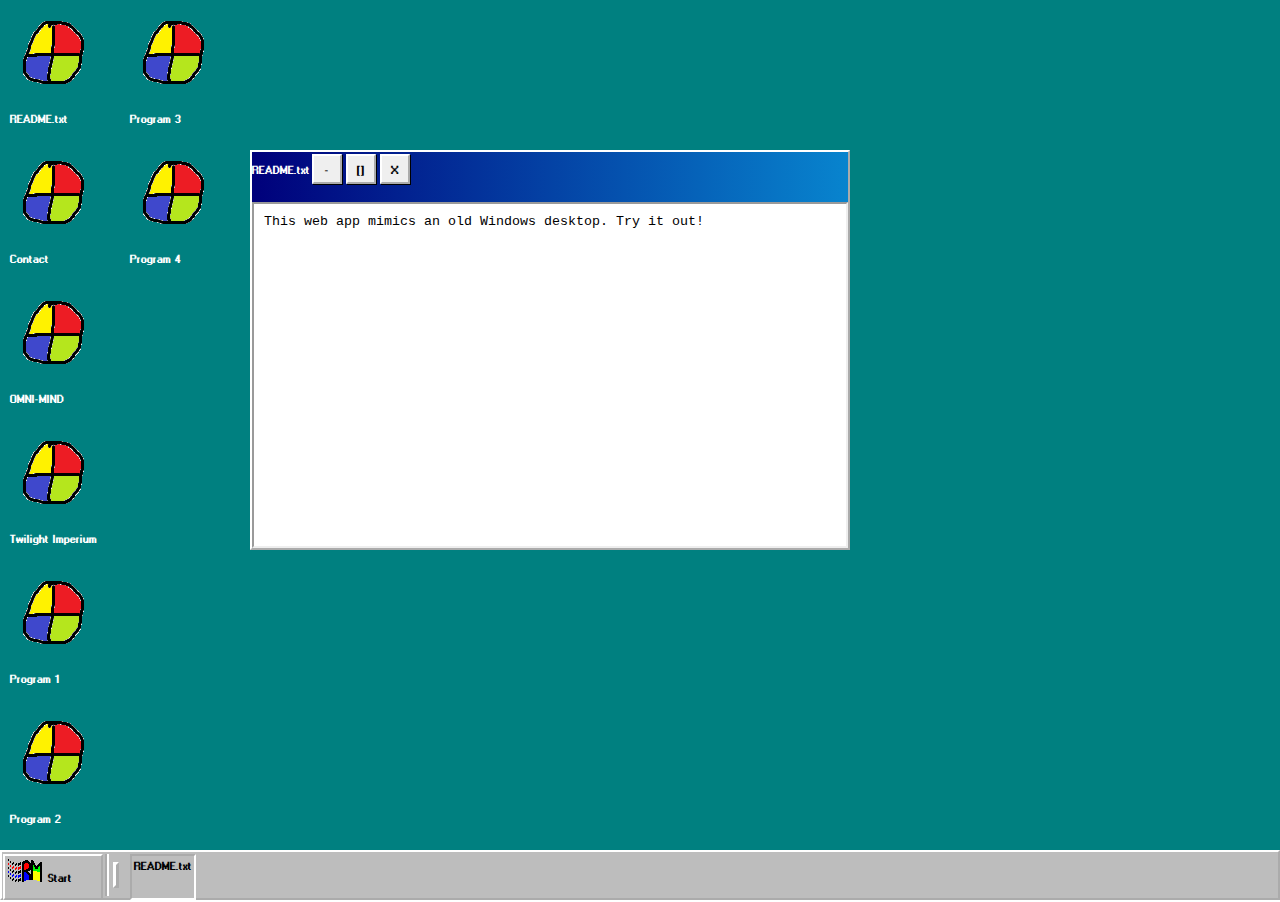
<file: index.html>
<!DOCTYPE html>
<html lang="en">
<head>
    <meta charset="UTF-8">
    <meta http-equiv="X-UA-Compatible" content="IE=edge">
    <meta name="viewport" content="width=device-width, initial-scale=1.0, user-scalable=no">
    <title>Faux Desktop</title>
    <link rel="stylesheet" href="styles/styles.css">
</head>
<body>
        <div id="taskbar" class="taskbar">
            <nav>
                
                <button id="startMenuButton" class="startMenuButton">Start</button>
                <ul id="startMenu" class="startMenu hidden">
                </ul>
            </nav>
            <ul></ul>
        </div>
        <div id="desktop" class="desktop">
        </div>
        
    <script src="scripts/scripts.js"></script>
</body>
</html>
</file>
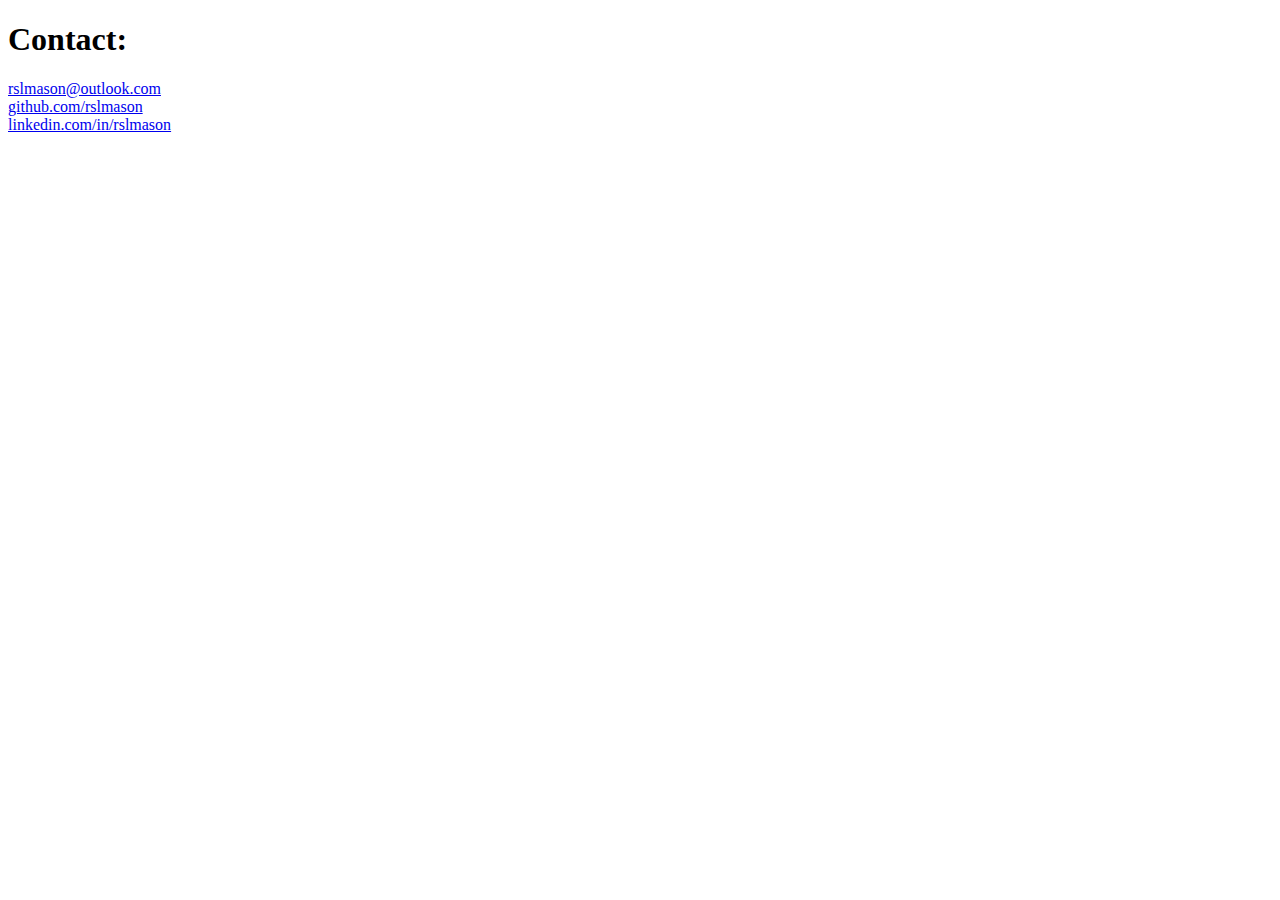
<file: contact.html>
<!DOCTYPE html>
<html lang="en">
<head>
    <meta charset="UTF-8">
    <meta http-equiv="X-UA-Compatible" content="IE=edge">
    <meta name="viewport" content="width=device-width, initial-scale=1.0">
    <title>Document</title>

</head>
<body style="background-color: white;">
    <h1>Contact:</h1>
    <a href="mailto:rslmason@outlook.com">rslmason@outlook.com</a><br>
    <a href="https://github.com/rslmason">github.com/rslmason</a><br>
    <a href="https://linkedin.com/in/rslmason"">linkedin.com/in/rslmason</a>
</body>
</html>
</file>
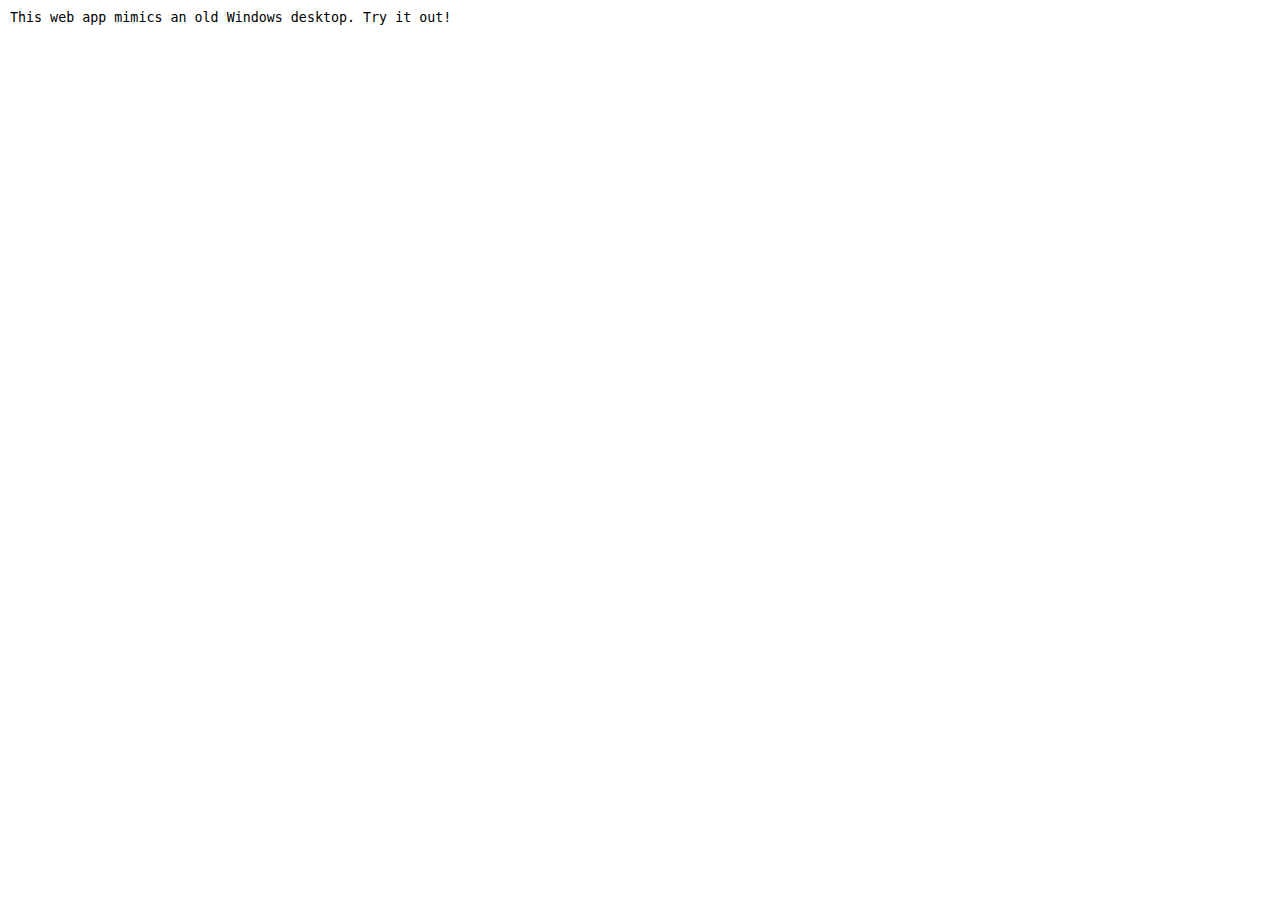
<file: readMe.html>
<!DOCTYPE html>
<html lang="en" style="
    height: 100%;
">
<head>
    <meta charset="UTF-8">
    <meta http-equiv="X-UA-Compatible" content="IE=edge">
    <meta name="viewport" content="width=device-width, initial-scale=1.0">
    <title>Document</title>
</head>
<body style="
    height: 100%;
    margin: 0;
    line-height: 0;
">
    <div style="
        height: 100%;
    ">
        <textarea name="" id="" style="
            box-sizing: border-box;
            height: 100%;
            width: 100%;
            border: none;
            margin: 0px;
            padding: 10px;
            resize: none;
            outline: 0px;
        ">This web app mimics an old Windows desktop. Try it out!</textarea>
    </div>
</body>
</html>
</file>
<file: styles/styles.css>
html {
  line-height: 1.15;
  -ms-text-size-adjust: 100%;
  -webkit-text-size-adjust: 100%;
}

body {
  margin: 0;
}

article, aside, footer, header, nav, section {
  display: block;
}

h1 {
  font-size: 2em;
  margin: 0.67em 0;
}

figcaption, figure, main {
  display: block;
}

figure {
  margin: 1em 40px;
}

hr {
  -webkit-box-sizing: content-box;
          box-sizing: content-box;
  height: 0;
  overflow: visible;
}

pre {
  font-family: monospace, monospace;
  font-size: 1em;
}

a {
  background-color: transparent;
  -webkit-text-decoration-skip: objects;
}

abbr[title] {
  border-bottom: none;
  text-decoration: underline;
  -webkit-text-decoration: underline dotted;
          text-decoration: underline dotted;
}

b, strong {
  font-weight: inherit;
}

b, strong {
  font-weight: bolder;
}

code, kbd, samp {
  font-family: monospace, monospace;
  font-size: 1em;
}

dfn {
  font-style: italic;
}

mark {
  background-color: #ff0;
  color: #000;
}

small {
  font-size: 80%;
}

sub, sup {
  font-size: 75%;
  line-height: 0;
  position: relative;
  vertical-align: baseline;
}

sub {
  bottom: -0.25em;
}

sup {
  top: -0.5em;
}

audio, video {
  display: inline-block;
}

audio:not([controls]) {
  display: none;
  height: 0;
}

img {
  border-style: none;
}

svg:not(:root) {
  overflow: hidden;
}

button, input, optgroup, select, textarea {
  font-family: sans-serif;
  font-size: 100%;
  line-height: 1.15;
  margin: 0;
}

button, input {
  overflow: visible;
}

button, select {
  text-transform: none;
}

button, html [type=button], [type=reset], [type=submit] {
  -webkit-appearance: button;
}

button::-moz-focus-inner, [type=button]::-moz-focus-inner, [type=reset]::-moz-focus-inner, [type=submit]::-moz-focus-inner {
  border-style: none;
  padding: 0;
}

button:-moz-focusring, [type=button]:-moz-focusring, [type=reset]:-moz-focusring, [type=submit]:-moz-focusring {
  outline: 1px dotted ButtonText;
}

fieldset {
  padding: 0.35em 0.75em 0.625em;
}

legend {
  -webkit-box-sizing: border-box;
          box-sizing: border-box;
  color: inherit;
  display: table;
  max-width: 100%;
  padding: 0;
  white-space: normal;
}

progress {
  display: inline-block;
  vertical-align: baseline;
}

textarea {
  overflow: auto;
}

[type=checkbox], [type=radio] {
  -webkit-box-sizing: border-box;
          box-sizing: border-box;
  padding: 0;
}

[type=number]::-webkit-inner-spin-button, [type=number]::-webkit-outer-spin-button {
  height: auto;
}

[type=search] {
  -webkit-appearance: textfield;
  outline-offset: -2px;
}

[type=search]::-webkit-search-cancel-button, [type=search]::-webkit-search-decoration {
  -webkit-appearance: none;
}

::-webkit-file-upload-button {
  -webkit-appearance: button;
  font: inherit;
}

details, menu {
  display: block;
}

summary {
  display: list-item;
}

canvas {
  display: inline-block;
}

template {
  display: none;
}

[hidden] {
  display: none;
}

* {
  -webkit-box-sizing: border-box;
  box-sizing: border-box;
}

.sr-only {
  position: absolute;
  width: 1px;
  height: 1px;
  margin: -1px;
  border: 0;
  padding: 0;
  white-space: nowrap;
  -webkit-clip-path: inset(100%);
          clip-path: inset(100%);
  clip: rect(0 0 0 0);
  overflow: hidden;
}

@font-face {
  font-family: "Microsoft Sans Serif";
  src: local("Microsoft Sans Serif");
}
@font-face {
  font-family: "MS Sans Serif";
  src: url("../assets/fonts/MS Sans Serif 8pt.ttf");
}
@font-face {
  font-family: "MS Sans Serif Bold";
  src: url("../assets/fonts/MS Sans Serif 8pt bold.ttf");
}
html {
  font-size: 62.5%;
  font-family: "MS Sans Serif Bold";
  line-height: 1.3rem;
}

button {
  font-family: inherit;
  border: white 2px outset;
  margin: 2px;
}
button:focus::after {
  content: "";
  position: absolute;
  inset: 2.2px;
  border: black 1px dotted;
}
button:active {
  border: white 2px inset;
}

body {
  overflow: hidden;
  height: 100vh;
  width: 100vw;
  display: -webkit-box;
  display: -ms-flexbox;
  display: flex;
  -webkit-box-orient: vertical;
  -webkit-box-direction: reverse;
      -ms-flex-direction: column-reverse;
          flex-direction: column-reverse;
  -webkit-user-select: none;
     -moz-user-select: none;
      -ms-user-select: none;
          user-select: none;
}

.hidden {
  visibility: hidden;
  position: absolute;
}

ul {
  list-style: none;
  padding: 0;
  margin: 0;
}

.taskbar {
  display: -webkit-box;
  display: -ms-flexbox;
  display: flex;
  position: relative;
  z-index: 1;
  height: 50px;
  background-color: #bdbdbd;
  border: white 2px outset;
}
.taskbar nav {
  position: relative;
  margin-right: 10px;
}
.taskbar nav .startMenuButton {
  width: 100px;
  height: 100%;
  background: url("../assets/smallLogo.bmp") no-repeat;
  padding-left: 2rem;
  margin: 2px 16px 2px 1px;
}
.taskbar nav .startMenu {
  z-index: 1;
  display: -webkit-box;
  display: -ms-flexbox;
  display: flex;
  -webkit-box-orient: vertical;
  -webkit-box-direction: normal;
      -ms-flex-direction: column;
          flex-direction: column;
  position: absolute;
  bottom: 100%;
  background: #bdbdbd;
  border: white 2px outset;
}
.taskbar nav .startMenu li {
  font-size: 2rem;
  background-color: #bdbdbd;
  width: 200px;
  height: 100px;
}
.taskbar nav .startMenu li:hover {
  background-color: #00007b;
  color: white;
}
.taskbar nav::before {
  content: "";
  display: block;
  position: absolute;
  right: 10px;
  top: 2px;
  bottom: 2px;
  border-left: white 2px inset;
  border-right: white 2px inset;
}
.taskbar nav:after {
  content: "";
  display: inline-block;
  position: absolute;
  right: 0px;
  top: 10px;
  bottom: 10px;
  border: white 3px outset;
}
.taskbar .taskBarButton {
  position: relative;
  border: 1px black solid;
  background-color: #bdbdbd;
  height: 100%;
  border: white 2px outset;
  padding: 2px;
  margin: 2px 1px;
}
.taskbar .taskBarButton:active {
  border: white 2px inset;
}
.taskbar .taskBarButton.focus {
  border: white 2px inset;
}
.taskbar .taskBarButton .contextMenu {
  position: absolute;
  width: 100px;
  background: #bdbdbd;
  border: white 2px outset;
}
.taskbar .taskBarButton .contextMenu li {
  background-color: inherit;
  width: 100%;
  height: 2rem;
}
.taskbar .taskBarButton .contextMenu li:hover {
  background: blue;
}

.desktop {
  height: calc(100% - 50px);
  background-color: #008080;
}
.desktop .icon {
  position: absolute;
  color: white;
  padding: 10px;
}
.desktop .icon img {
  height: 100px;
  width: 100px;
}
.desktop .icon:focus div {
  border: 1px white dotted;
}
.desktop .icon div {
  width: 100px;
  height: 20px;
}
.desktop .msWindow {
  position: absolute;
  border: white 2px outset;
  background-color: white;
}
.desktop .msWindow .topBar {
  width: 100%;
  height: 50px;
  background: -webkit-gradient(linear, left top, right top, from(#7b7b7b), to(#adadad));
  background: linear-gradient(90deg, #7b7b7b 0%, #adadad 100%);
  color: #bdbdbd;
}
.desktop .msWindow .topBar button {
  height: 3rem;
  width: 3rem;
  -webkit-box-shadow: 1px 1px 0px 0px black;
          box-shadow: 1px 1px 0px 0px black;
}
.desktop .msWindow.focus .topBar {
  width: 100%;
  height: 50px;
  color: white;
  background: -webkit-gradient(linear, left top, right top, from(#00007b), to(#0884ce));
  background: linear-gradient(90deg, #00007b 0%, #0884ce 100%);
}
.desktop .msWindow .edge {
  position: absolute;
}
.desktop .msWindow .edge.top {
  top: -2px;
  left: 2px;
  width: calc(100% - 4px);
  height: 4px;
  cursor: ns-resize;
}
.desktop .msWindow .edge.top.maximized {
  height: 0px;
}
.desktop .msWindow .edge.right {
  right: -2px;
  top: 2px;
  height: calc(100% - 4px);
  width: 4px;
  cursor: ew-resize;
}
.desktop .msWindow .edge.right.maximized {
  width: 0px;
}
.desktop .msWindow .edge.bottom {
  bottom: -2px;
  left: 2px;
  width: calc(100% - 4px);
  height: 4px;
  cursor: ns-resize;
}
.desktop .msWindow .edge.bottom.maximized {
  height: 0px;
}
.desktop .msWindow .edge.left {
  left: -2px;
  top: 2px;
  height: calc(100% - 4px);
  width: 4px;
  cursor: ew-resize;
}
.desktop .msWindow .edge.left.maximized {
  width: 0px;
}
.desktop .msWindow .corner {
  position: absolute;
  width: 4px;
  height: 4px;
}
.desktop .msWindow .corner.top {
  top: -2px;
}
.desktop .msWindow .corner.right {
  right: -2px;
}
.desktop .msWindow .corner.bottom {
  bottom: -2px;
}
.desktop .msWindow .corner.left {
  left: -2px;
}
.desktop .msWindow .corner.top.right, .desktop .msWindow .corner.bottom.left {
  cursor: nesw-resize;
}
.desktop .msWindow .corner.bottom.right, .desktop .msWindow .corner.top.left {
  cursor: nwse-resize;
}
.desktop .msWindow.maximized {
  border-width: 0px;
  width: 100%;
  height: 100%;
  left: 0px;
  top: 0px;
  padding: 0px;
}
.desktop .msWindow.maximized .edge.top, .desktop .msWindow.maximized .edge.bottom {
  height: 0px;
}
.desktop .msWindow.maximized .edge.right, .desktop .msWindow.maximized .edge.left {
  width: 0px;
}
.desktop .msWindow.maximized .corner.top, .desktop .msWindow.maximized .corner.right, .desktop .msWindow.maximized .corner.bottom, .desktop .msWindow.maximized .corner.left {
  height: 0px;
  width: 0px;
}

iframe {
  height: calc(100% - 50px);
  width: 100%;
}
iframe.moving {
  pointer-events: none;
}

iframe {
  pointer-events: none;
}

.focus iframe {
  pointer-events: all;
}
.focus iframe.moving {
  pointer-events: none;
}
</file>
